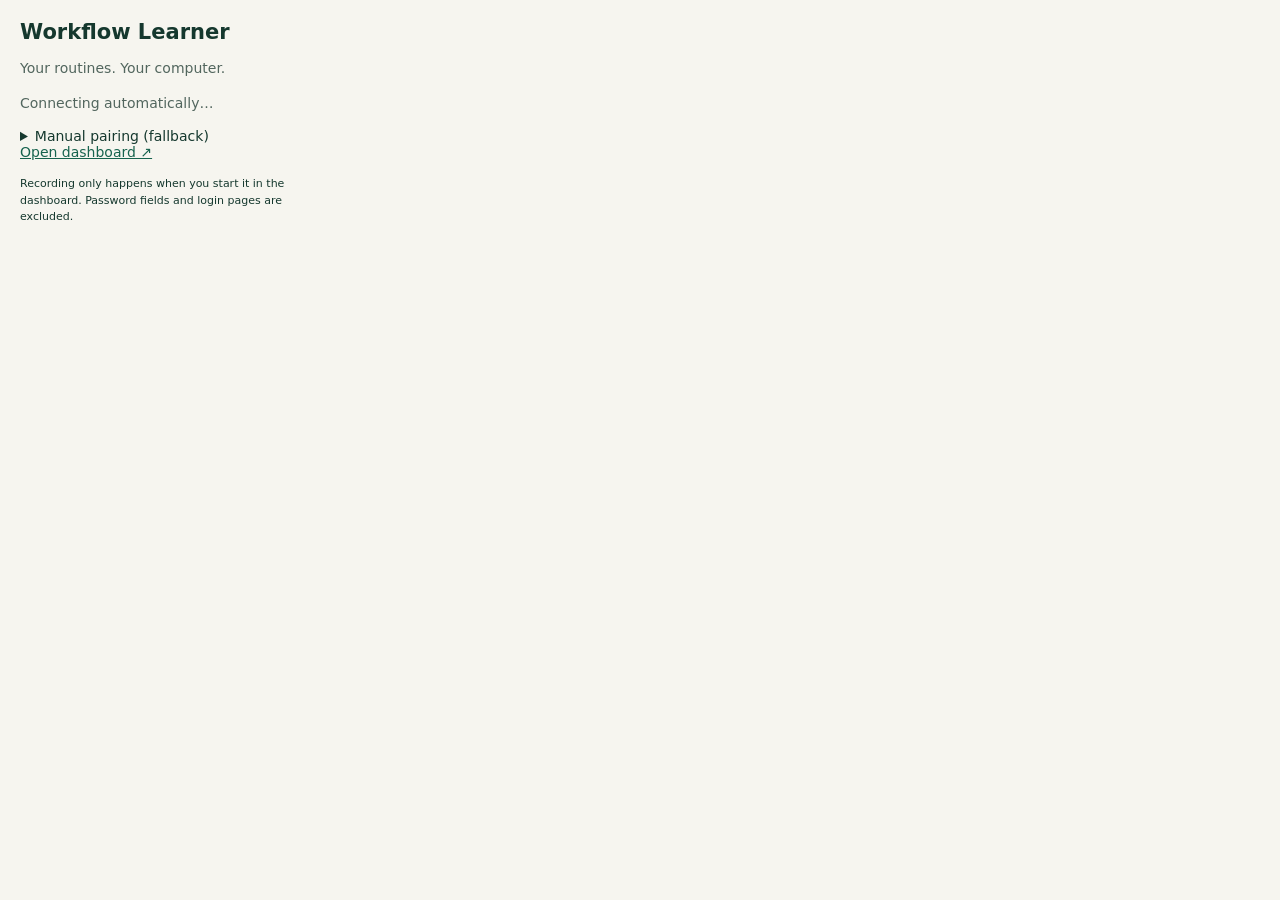
<file: extension/popup.html>
<!doctype html><html lang="en"><head><meta charset="utf-8"><title>Workflow Learner</title><link rel="stylesheet" href="popup.css"></head>
<body><h1>Workflow Learner</h1><p>Your routines. Your computer.</p><p id="status" role="status">Connecting automatically…</p><details><summary>Manual pairing (fallback)</summary><label for="token">Local pairing key</label><input id="token" type="password" autocomplete="off" placeholder="Copy from dashboard → Setup"><button id="pair">Connect to local app</button></details><a href="http://127.0.0.1:8765" target="_blank" rel="noopener">Open dashboard ↗</a><small>Recording only happens when you start it in the dashboard. Password fields and login pages are excluded.</small><script src="popup.js"></script></body></html>
</file>
<file: extension/popup.css>
body{width:290px;padding:20px;margin:0;background:#f6f5ef;color:#15382e;font:14px system-ui}h1{font-size:21px;margin:0}p{line-height:1.5;color:#52665e}label,small{display:block;margin:16px 0 8px}input,button{box-sizing:border-box;width:100%;padding:11px;border:1px solid #b8c8bd;border-radius:7px}button{background:#17634e;color:white;margin-top:10px;cursor:pointer}a{color:#17634e}small{font-size:11px;line-height:1.5}
</file>
